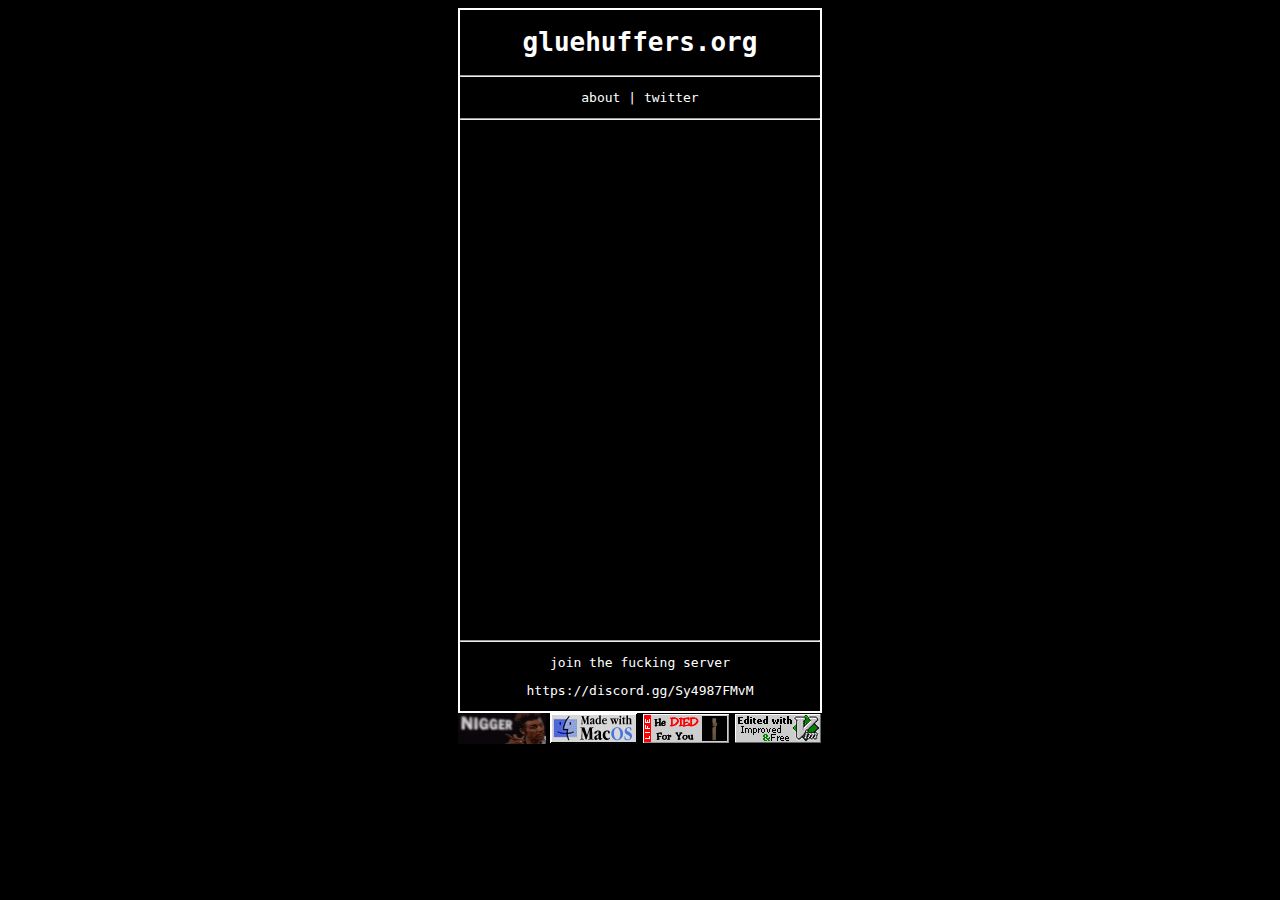
<file: index.html>
<!DOCTYPE html>
<html lang="en">
	<head>
		<title>gluehuffers.org</title>
		<link href="style.css" rel="stylesheet" type="text/css">
		<meta charset="utf-8">
		<meta name="twitter:card"	content="summary">
		<meta name="twitter:site"	content="@ratpizza2">
		<meta name="twitter:title"	content="gluehuffers.org">
		<meta name="twitter:description"content="home to god's unfinished creations">
		<meta name="twitter:image"	content="/img/paint.png">
	</head>
	<body>
		<div class="cringe">
			<h1>gluehuffers.org</h1>
			<hr>
			<p>
				<a href="about.html">about</a> | <a href="https://twitter.com/galactic_rat_">twitter</a>
			</p>
			<hr>
			<center><iframe src="https://discord.com/widget?id=725169635942596700&theme=dark" width="350" height="500" allowtransparency="true" frameborder="0" sandbox="allow-popups allow-popups-to-escape-sandbox allow-same-origin allow-scripts"></iframe></center>
			<hr>
			<p>join the fucking server</p>
			<p><a href="https://discord.gg/Sy4987FMvM">https://discord.gg/Sy4987FMvM</a></p>
		</div>
		<div class="based">
			<img src="img/nigger.gif" width="88" height="31">
			<img src="img/macos.gif">
			<img src="img/jesus.gif">
			<img src="img/vim.gif">
		</div>
	</body>
</html>
</file>
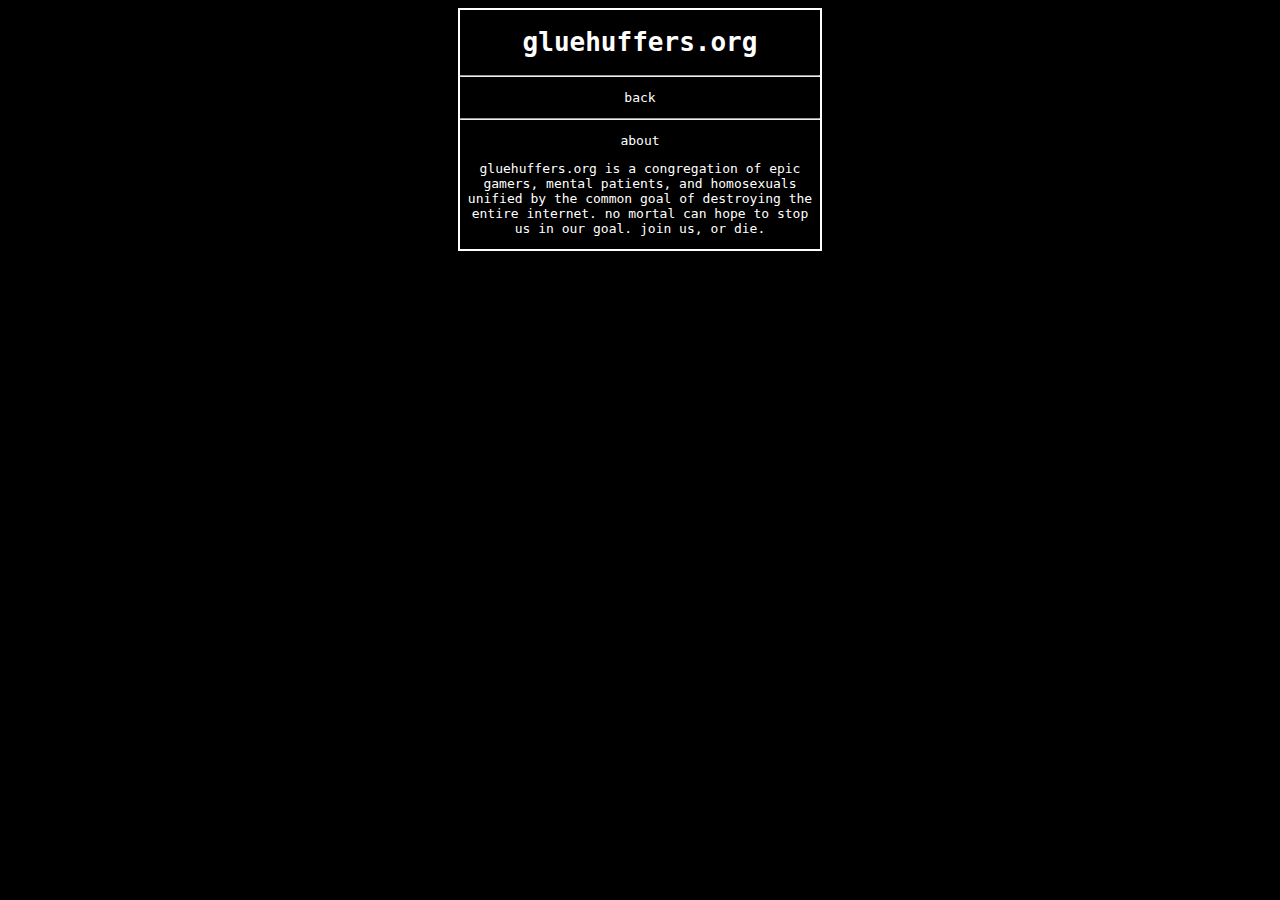
<file: about.html>
<!DOCTYPE html>
<html lang="en">
	<head>
		<title>gluehuffers.org | about</title>
		<link href="style.css" rel="stylesheet" type="text/css">
	</head>
	<body>
		<div class="cringe">
			<h1>gluehuffers.org</h1>
			<hr>
			<p>
				<a href="/">back</a>
			</p>
			<hr>
			<p>about</p>
			<p>gluehuffers.org is a congregation of epic gamers, mental patients, and homosexuals unified by the common goal of destroying the entire internet. no mortal can hope to stop us in our goal. <a href="https://discord.com/invite/2EyA8Vq">join us</a>, or die.</p>
		</div>
	</body>
</html>
</file>
<file: style.css>
body {background-color:#000000;}
p,h1,h2,h3,h4,h5,h6 {color:#ffffff;font-family:monospace;}
hr {color:#ffffff;}
a:link,a:visited {color:#ffffff;text-decoration:none;}
a:hover,a:active {color:#ffffff;text-decoration:underline;}

div.cringe {
	margin:auto;
	border-color:#ffffff;
	border-style:solid;
	border-width:2px;
	max-width:360px;
	text-align:center;
}
div.based {
	margin:auto;
	border-style:hidden;
	max-width:365px;
	text-align:left;
}
</file>
